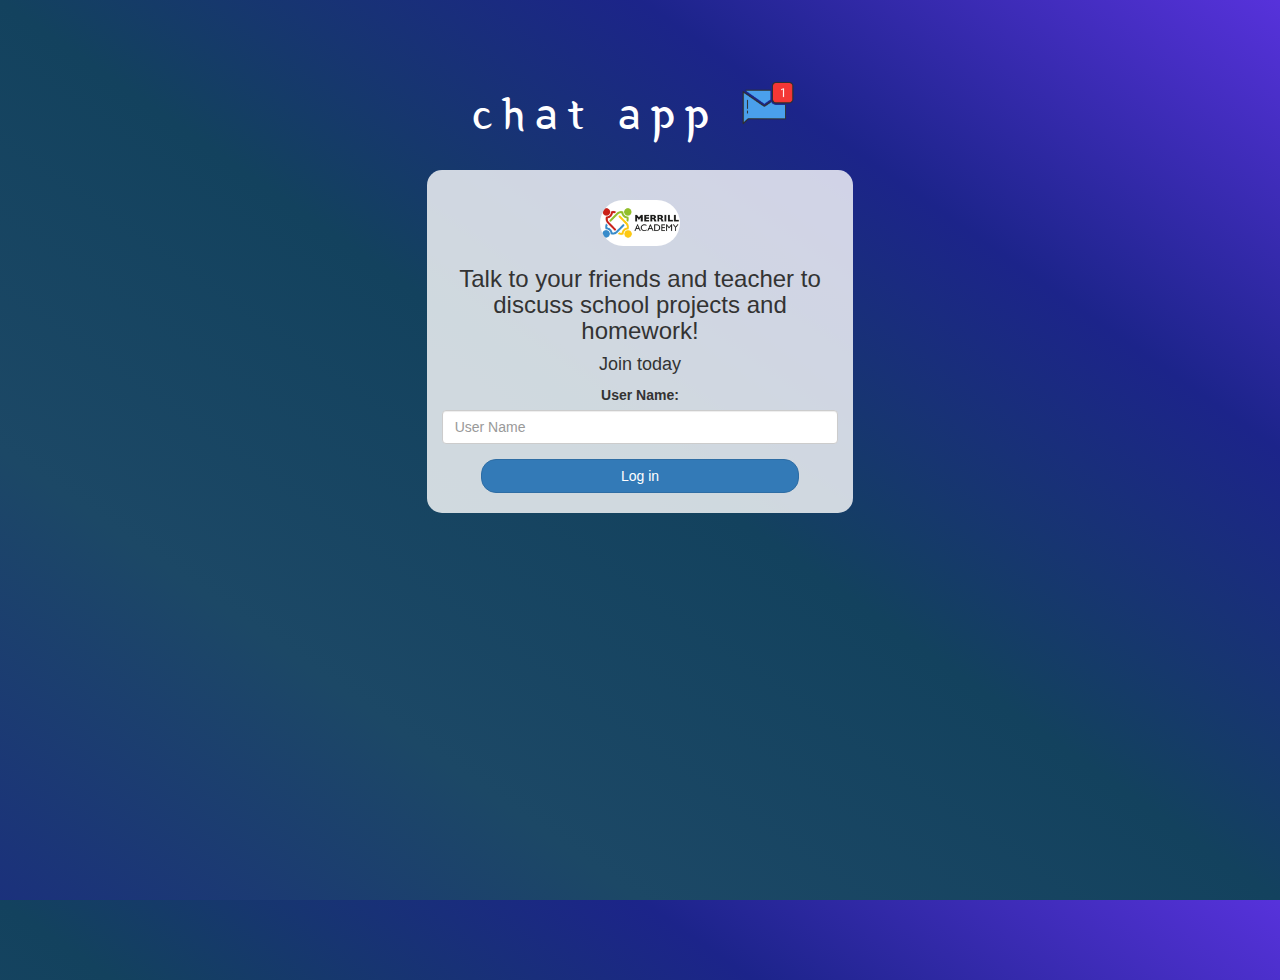
<file: index.html>
<!DOCTYPE html>
<html>
<head>
	<title>School chat app</title>
<link href="https://fonts.googleapis.com/css?family=Yeon+Sung&display=swap" rel="stylesheet"><meta name="viewport" content="width=device-width, initial-scale=1">

<link rel="stylesheet" href="https://maxcdn.bootstrapcdn.com/bootstrap/3.4.0/css/bootstrap.min.css">
<script src="https://ajax.googleapis.com/ajax/libs/jquery/3.4.1/jquery.min.js"></script>
<script src="https://maxcdn.bootstrapcdn.com/bootstrap/3.4.0/js/bootstrap.min.js"></script>

<link rel="stylesheet" type="text/css" href="style.css">
<script src="kwitter.js"></script>
</head>
<body>
<center>
	<h1 class="header">	
		chat app	<sup>
	<img src="m2.png">
	</sup>
</h1>
	<div class="col-lg-4 col-md-6 col-sm-6 col-xs-11 login_div">
	<img src="school.PNG" class="logo">
		<h3 >Talk to your friends and teacher to discuss school projects and homework!</h3>
		<h4 >Join today</h4>
		<div class="form-group">
		  <label >User Name:</label>
			<input type="text" id="user_name"  class="form-control" placeholder="User Name">
		</div>
		<button id="login_button" class="btn btn-primary" onclick="addUser()">Log in</button>
		<br><br>
	</div>
</center>
</body>
</html>
</file>
<file: style.css>
html, body
{
  height: 100%;
  margin: 0;
}

body
{
background-image: linear-gradient(to right top, #1b317c, #1c4866, #13425e, #1c248a, #5732db);
}

.header
{
	color: white;font-family: 'Yeon Sung';font-size: 45px;letter-spacing: 10px;margin-top: 80px;
}
.header img
{
	width: 80px;margin-left: -15px;
}

.login_div
{
	background: rgba(255,255,255,0.8);float: none;border-radius: 15px;
}

.logo
{
	width: 80px;margin-top: 30px;border-radius: 40px;
}

#login_button
{
	width: 80%;border-radius: 15px;
}

.room_name
{
	cursor: pointer;
	font-size: 20px;
}


#logout
{
	font-size: 20px; float: right;
}


#output
{
	padding: 10px; width:80%;background: rgba(255,255,255,0.8);border-radius: 15px;
}

.input_div_room_page
{
	width: 80%;
}

.input_div label
{
	color: white;font-size: 20px;
}


.input_div_message_page
{
	position: fixed;bottom: 0px;width: 100%;background: rgba(255,255,255,0.8);
}
.input_div_message_page label
{
	color: black;
}
.input_div_message_page #msg
{
	width: 80%;
}
.input_div_message_page button
{
	margin-top: 15px;
	width: 50%; 
}
.color_white
{
	color: white
}

.user_tick
{
	width:20px;
}
.message_h4
{
	padding-left:5px;color:grey;
}
</file>
